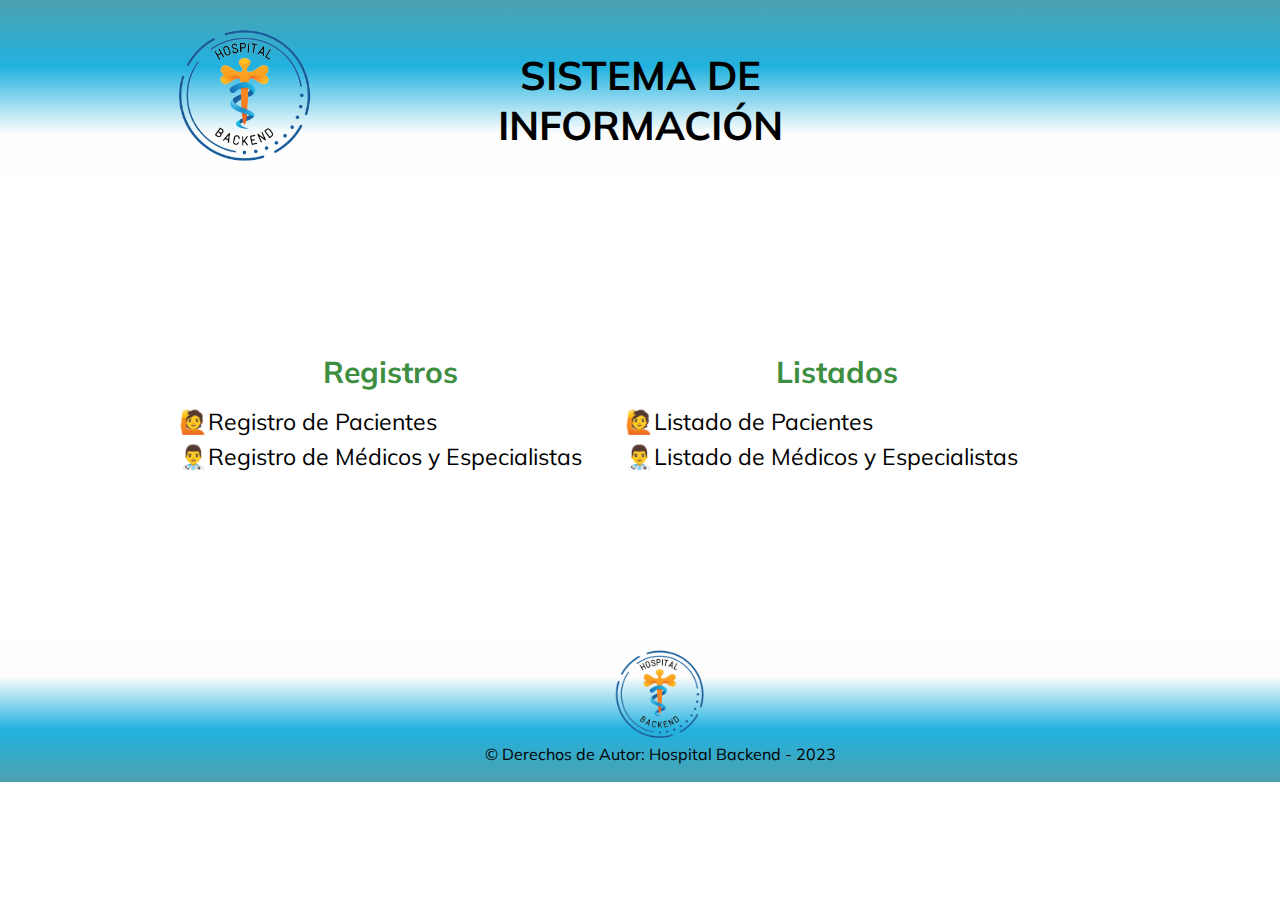
<file: index.html>
<!DOCTYPE html>
<html lang="en">

    <head>
    <meta charset="UTF-8">
    <meta http-equiv="X-UA-Compatible" content="IE=edge">
    <meta name="viewport" content="width=device-width, initial-scale=1.0">
    <title>Hospital</title>
    <link rel="icon" href="img/logo4.png" type="image/x-icon">
    <link rel="stylesheet" href="reset.css">
    <link rel="stylesheet" href="style.css">
    <link rel="preconnect" href="https://fonts.googleapis.com">
    <link rel="preconnect" href="https://fonts.gstatic.com" crossorigin>
    <link href="https://fonts.googleapis.com/css2?family=Mulish&display=swap" rel="stylesheet">
    </head>
    <body>
        <header>
            <div class="box">
                <img src="img/logo4.png" width="150" height="150" alt="logo_hospital">
                <div class="titles">
                    <h1>SISTEMA DE INFORMACIÓN</h1>
                </div>
            </div>
        </header>
        <main>
            <section class="servicios">
                <div class="contenido-servicios">
                    <ul class="listado-servicios">
                        <li>
                            <h2>Registros</h2>
                            <p class="item-pac"><a href="registro-pacientes.html">Registro de Pacientes</a></p>
                            <p class="item-med"><a href="registro-medicos.html">Registro de Médicos y Especialistas</a></p>
                        </li>

                        
                        <li>
                            <h2>Listados</h2>
                            <p class="item-pac"><a href="pacientes.html">Listado de Pacientes</a></p>
                            <p class="item-med"><a href="medicos.html">Listado de Médicos y Especialistas</a></p>
                        </li>


 <!--                        <h2>Registros</h2>
                        <li class="items"><a href="registro-pacientes.html">REGISTRO DE PACIENTES</a></li>
                        <li class="items"><a href="registro-medicos.html">REGISTRO DE MÉDICOS Y ESPECIALISTAS</a></li>
                        <h2>Listados</h2>
                        <li class="items"><a href="pacientes.html">LISTADO DE PACIENTES</a></li>
                        <li class="items"><a href="medicos.html">LISTADO DE MÉDICOS Y ESPECIALISTAS</a></li> -->
                    </ul>
                </div>
            </section>
        </main>
        <footer>
            <img src="img/logo4.png" width="100" height="100" alt="logo_hospital">
            <p class="copyright">&copy Derechos de Autor: Hospital Backend - 2023</p>
        </footer>
    </body>
</html>
</file>
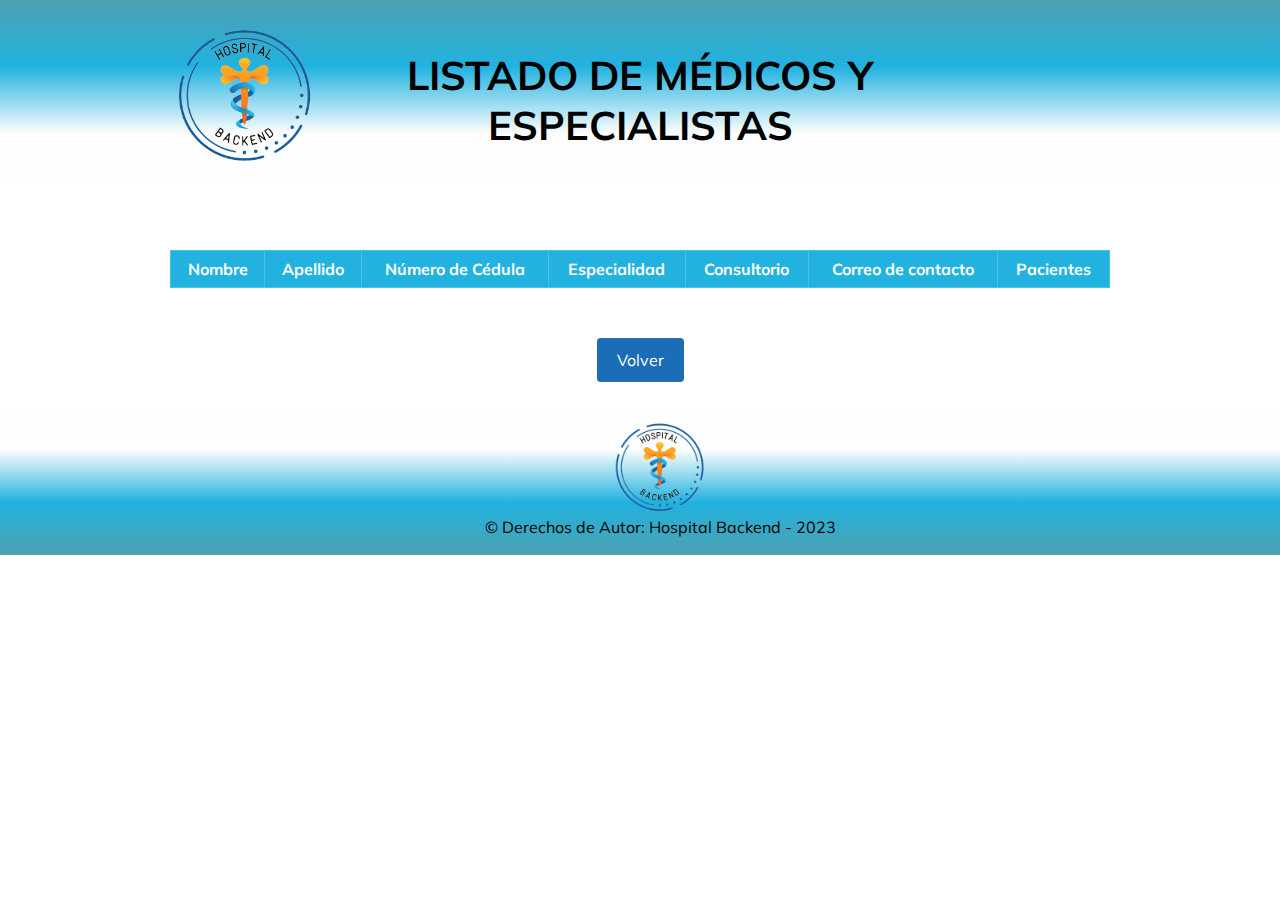
<file: medicos.html>
<!DOCTYPE html>
<html lang="en">

<head>
    <meta charset="UTF-8">
    <meta http-equiv="X-UA-Compatible" content="IE=edge">
    <meta name="viewport" content="width=device-width, initial-scale=1.0">
    <title>LISTA MÉDICOS</title>
    <link rel="icon" href="img/logo4.png" type="image/x-icon">
    <link rel="stylesheet" href="reset.css">
    <link rel="stylesheet" href="style.css">
    <link rel="preconnect" href="https://fonts.googleapis.com">
    <link rel="preconnect" href="https://fonts.gstatic.com" crossorigin>
    <link href="https://fonts.googleapis.com/css2?family=Mulish&display=swap" rel="stylesheet">
</head>

<body>
    <header>
        <div class="box">
            <img src="img/logo4.png" width="150" height="150" alt="logo_hospital">
            <div class="titles">
                <h1>LISTADO DE MÉDICOS Y ESPECIALISTAS</h1>
            </div>
        </div>
    </header>
    <main class="tabla-container">
        <table id="tabla-medicos">
            <thead>
                <tr>
                    <th>Nombre</th>
                    <th>Apellido</th>
                    <th>Número de Cédula</th>
                    <th>Especialidad</th>
                    <th>Consultorio</th>
                    <th>Correo de contacto</th>
                    <th>Pacientes</th>
                </tr>
            </thead>
            <tbody>
            </tbody>
        </table>
        <div class="boton-container">
            <input type="button" id="botonVolver" value="Volver">
        </div>
    </main>
    <script src="medicos-cookies.js"></script>
    <script src="volver.js"></script>

    <footer>
        <img src="img/logo4.png" width="100" height="100" alt="logo_hospital">
        <p class="copyright">&copy Derechos de Autor: Hospital Backend - 2023</p>
    </footer>

</body>

</html>
</file>
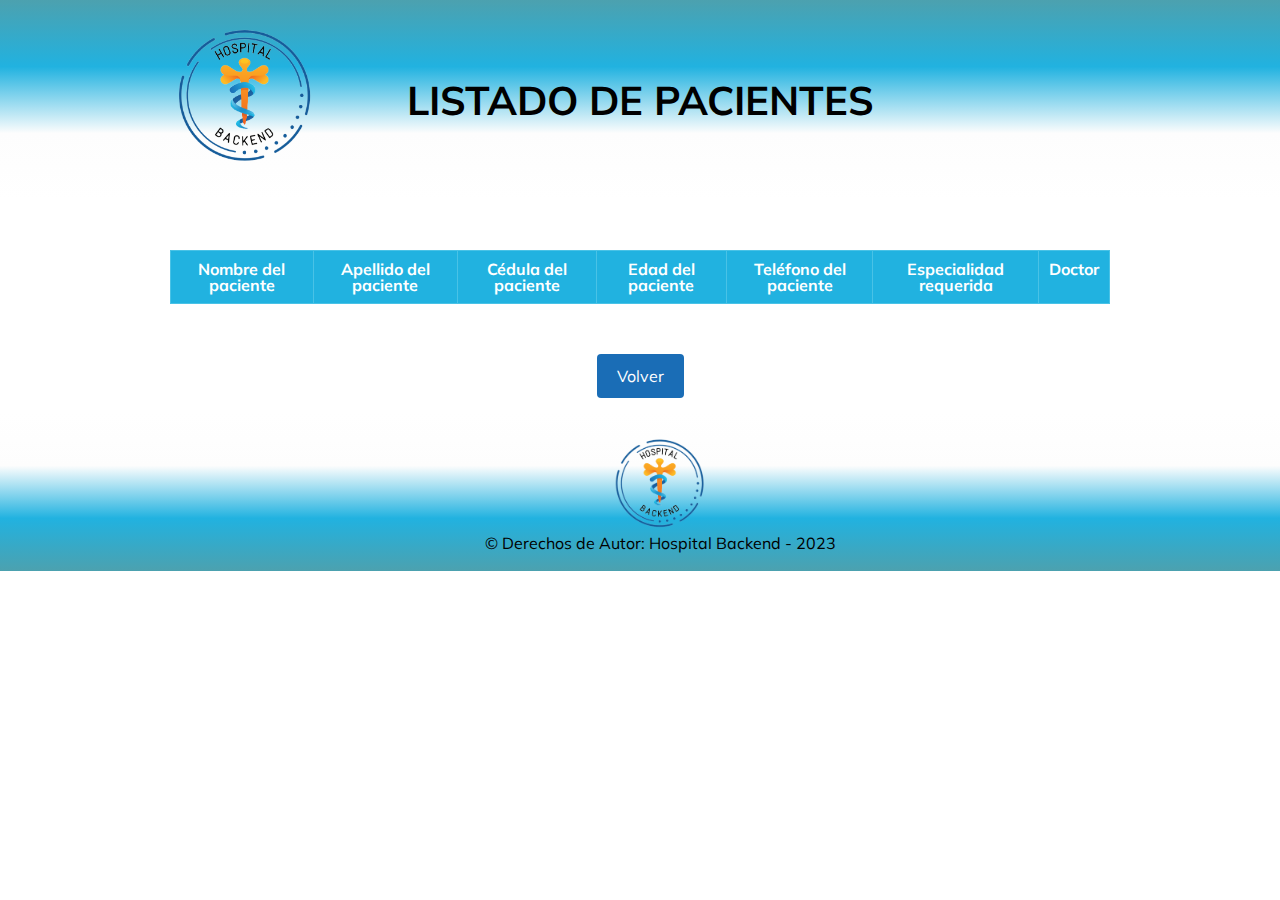
<file: pacientes.html>
<!DOCTYPE html>
<html lang="en">

<head>
    <meta charset="UTF-8">
    <meta http-equiv="X-UA-Compatible" content="IE=edge">
    <meta name="viewport" content="width=device-width, initial-scale=1.0">
    <title>LISTA PACIENTES</title>
    <link rel="icon" href="img/logo4.png" type="image/x-icon">
    <link rel="stylesheet" href="reset.css">
    <link rel="stylesheet" href="style.css">
    <link rel="preconnect" href="https://fonts.googleapis.com">
    <link rel="preconnect" href="https://fonts.gstatic.com" crossorigin>
    <link href="https://fonts.googleapis.com/css2?family=Mulish&display=swap" rel="stylesheet">
</head>

<body>
    <header>
        <div class="box">
            <img src="img/logo4.png" width="150" height="150" alt="logo_hospital">
            <div class="titles">
                <h1>LISTADO DE PACIENTES</h1>
            </div>
        </div>
    </header>
    <main class="tabla-container">
        <table id="tabla-pacientes">
            <thead>
                <tr>
                    <th>Nombre del paciente</th>
                    <th>Apellido del paciente</th>
                    <th>Cédula del paciente</th>
                    <th>Edad del paciente</th>
                    <th>Teléfono del paciente</th>
                    <th>Especialidad requerida</th>
                    <th>Doctor</th>
                </tr>
            </thead>
            <tbody>
                <!-- Se complementa de manera dinamica -->
            </tbody>
        </table>
        <div class="boton-container">
            <input type="button" id="botonVolver" value="Volver">
        </div>
    </main>
    <script src="pacientes-cookies.js"></script>
    <script src="volver.js"></script>

    <footer>
        <img src="img/logo4.png" width="100" height="100" alt="logo_hospital">
        <p class="copyright">&copy Derechos de Autor: Hospital Backend - 2023</p>
    </footer>

</body>

</html>
</file>
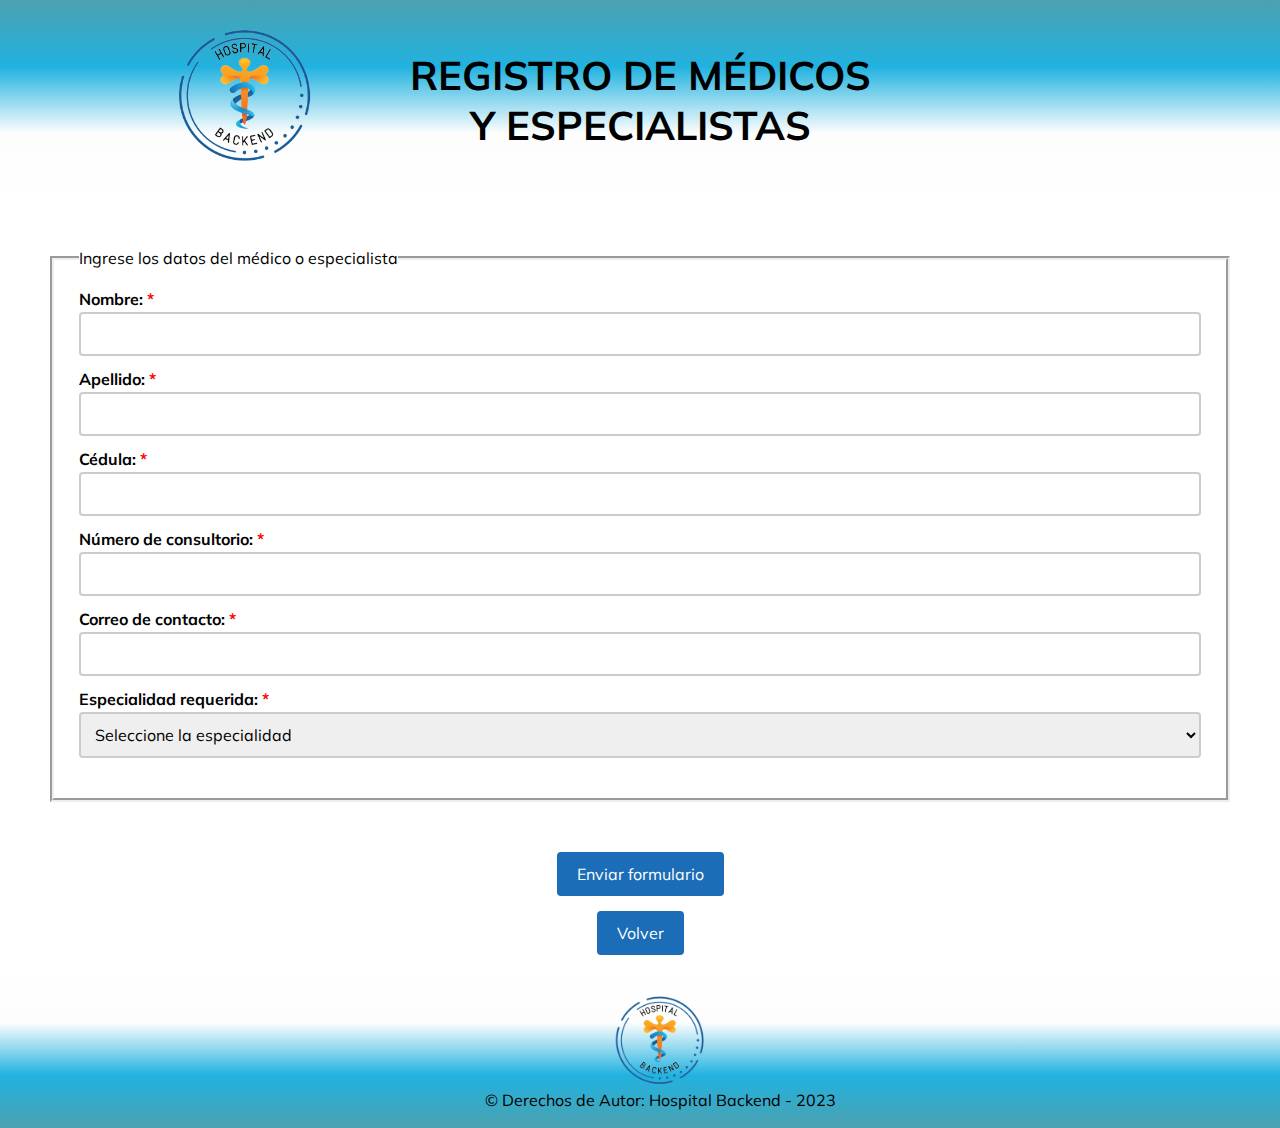
<file: registro-medicos.html>
<!DOCTYPE html>
<html lang="en">

<head>
    <meta charset="UTF-8">
    <meta http-equiv="X-UA-Compatible" content="IE=edge">
    <meta name="viewport" content="width=device-width, initial-scale=1.0">
    <title>REGISTRO MÉDICO</title>
    <link rel="icon" href="img/logo4.png" type="image/x-icon">
    <link rel="stylesheet" href="reset.css">
    <link rel="stylesheet" href="style.css">
    <link rel="preconnect" href="https://fonts.googleapis.com">
    <link rel="preconnect" href="https://fonts.gstatic.com" crossorigin>
    <link href="https://fonts.googleapis.com/css2?family=Mulish&display=swap" rel="stylesheet">
</head>

<body>
    <header>
        <div class="box">
            <img src="img/logo4.png" width="150" height="150" alt="logo_hospital">
            <div class="titles">
                <h1>REGISTRO DE MÉDICOS Y ESPECIALISTAS</h1>
            </div>
        </div>
    </header>
    <main>
        <form id="registro-medicos-form">
            <fieldset>
                <legend>Ingrese los datos del médico o especialista</legend>
                <label for="nombre">Nombre:<span> *</span></label>
                <input type="text" id="nombre" name="nombre" required>
                <label for="apellido">Apellido:<span> *</span></label>
                <input type="text" id="apellido" name="apellido" required>
                <label for="cedula">Cédula:<span> *</span></label>
                <input type="text" id="cedula" name="cedula" required>
                <label for="consultorio">Número de consultorio:<span> *</span></label>
                <input type="number" id="consultorio" name="consultorio" required>
                <label for="correo">Correo de contacto:<span> *</span></label>
                <input type="email" id="correo" name="correo" required>
                <label for="especialidad">Especialidad requerida:<span> *</span></label>
                <select id="especialidad" name="especialidad">
                    <option value="">  Seleccione la especialidad  </option>
                    <option value="Medicina general">Medicina general</option>
                    <option value="Cardiología">Cardiología</option>
                    <option value="Medicina interna">Medicina interna</option>
                    <option value="Dermatología">Dermatología</option>
                    <option value="Rehabilitación Física">Rehabilitación Física</option>
                    <option value="Psicología">Psicología</option>
                    <option value="Odontología">Odontología</option>
                    <option value="Radiología">Radiología</option>
                </select>
            </fieldset>
            <div class="boton-container">
                <input type="submit" value="Enviar formulario">
                <input type="button" id="botonVolver" value="Volver">
            </div>
        </form>

    </main>
    
    <script src="guardar-medicos.js"></script>
    <script src="volver.js"></script>

    <footer>
        <img src="img/logo4.png" width="100" height="100" alt="logo_hospital">
        <p class="copyright">&copy Derechos de Autor: Hospital Backend - 2023</p>
    </footer>
</body>

</html>
</file>
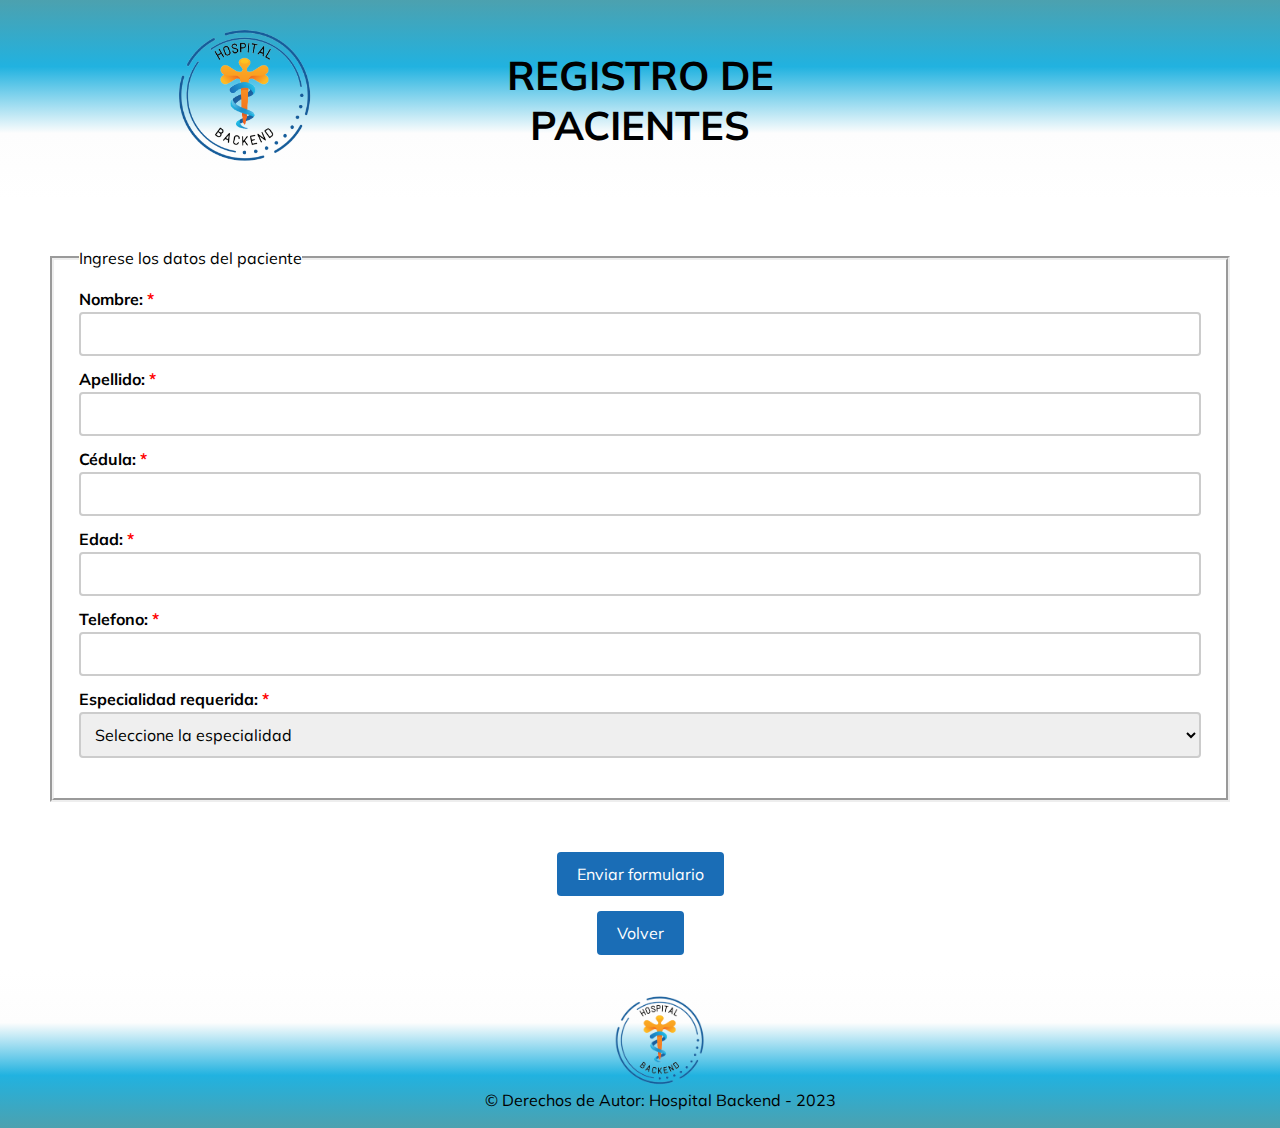
<file: registro-pacientes.html>
<!DOCTYPE html>
<html lang="en">

<head>
    <meta charset="UTF-8">
    <meta http-equiv="X-UA-Compatible" content="IE=edge">
    <meta name="viewport" content="width=device-width, initial-scale=1.0">
    <title>REGISTRO PACIENTE</title>
    <link rel="icon" href="img/logo4.png" type="image/x-icon">
    <link rel="stylesheet" href="reset.css">
    <link rel="stylesheet" href="style.css">
    <link rel="preconnect" href="https://fonts.googleapis.com">
    <link rel="preconnect" href="https://fonts.gstatic.com" crossorigin>
    <link href="https://fonts.googleapis.com/css2?family=Mulish&display=swap" rel="stylesheet">
</head>

<body>
    <header>
        <div class="box">
            <img src="img/logo4.png" width="150" height="150" alt="logo_hospital">
            <div class="titles">
                <h1>REGISTRO DE PACIENTES</h1>
            </div>
        </div>
    </header>
    <main>
        <form id="registro-pacientes-form">
            <fieldset>
                <legend>Ingrese los datos del paciente</legend>
                <label for="nombre">Nombre:<span> *</span></label>
                <input type="text" id="nombre" name="nombre" required>
                <label for="apellido">Apellido:<span> *</span></label>
                <input type="text" id="apellido" name="apellido" required>
                <label for="cedula">Cédula:<span> *</span></label>
                <input type="text" id="cedula" name="cedula" required>
                <label for="edad">Edad:<span> *</span></label>
                <input type="text" id="edad" name="edad" required>
                <label for="telefono">Telefono:<span> *</span></label>
                <input type="tel" id="telefono" name="telefono" required>
                <label for="especialidad">Especialidad requerida:<span> *</span></label>
                <select id="especialidad" name="especialidad">
                    <option value=""> Seleccione la especialidad </option>
                    <option value="Medicina general">Medicina general</option>
                    <option value="Cardiología">Cardiología</option>
                    <option value="Medicina interna">Medicina interna</option>
                    <option value="Dermatología">Dermatología</option>
                    <option value="Rehabilitación Física">Rehabilitación Física</option>
                    <option value="Psicología">Psicología</option>
                    <option value="Odontología">Odontología</option>
                    <option value="Radiología">Radiología</option>
                </select>
            </fieldset>

            <div class="boton-container">
                <input type="submit" value="Enviar formulario">
                <input type="button" id="botonVolver" value="Volver">
            </div>
        </form>
    </main>
    <script src="guardar-pacientes.js"></script>
    <script src="volver.js"></script>
</body>
<footer>
    <img src="img/logo4.png" width="100" height="100" alt="logo_hospital">
    <p class="copyright">&copy Derechos de Autor: Hospital Backend - 2023</p>
</footer>

</html>
</file>
<file: style.css>
/* Estilos CSS para el formulario */
body {
    font-family: 'Mulish', sans-serif;
}

html {
    height: 100%;
    width: 100%;
}

header {
/*     border: 3px solid red; */
    background: linear-gradient(#4ca1af, #21B2E0,#fdfdfd,#ffffff);
    padding: 20px 30px;
    font-size: 40px;
    font-weight: bolder;
    line-height: 1.25;
}

.box{
/*     border: 3px solid orange; */
    width: 940px;
    position:relative;
    margin-left: auto;
    margin-right: auto;
}

.titles{
/*     border: 3px solid blue; */
    position:absolute;
    top:50%;
    left:50%;
    transform: translate(-50%, -50%);
}

.titles h1{
    text-align: center;
    font-size: 1em;/*Tamaño de fuente dos veces del tamaño original*/
/*     margin: 0 0 1em 0;/*Margen externo inferior del tamaño de fuente por defecto*/
    /*clear:left; */
   /*  color: rgba(0, 0, 0, 0.25); *//*Aplicar estilo de color RGB a los títulos, incluyendo la opacidad*/
/*     text-shadow: 2px 2px 10px #21B2E0;*/
}

.servicios{
    margin:150px auto;
}

.listado-servicios{
    width: 940px;
/*     text-align: center; */
}

.listado-servicios li {
    display: inline-block;
/*  border: 0.5px groove black;
    border-radius: 7px; */
    width: 45%;
    vertical-align: top;
    margin: 0 1%;
    line-height: 1.5;
    text-decoration: none;
    color: #3e8e41;
    font-size: 23px;
}

.listado-servicios h2{
    font-size: 30px;
    font-weight: bold;
    text-align: center;
    margin-bottom: 10px;
}

.listado-servicios items{
    text-align: left;
}

fieldset{
    display: block;
    margin: 50px;
    padding: 25px;
    border: 4px groove;
}

label {
    display: block;
    margin-bottom: 5px;
    font-weight: bold;
}

input,
select {
    display: block;
    width: 100%;
    margin-bottom: 15px;
    padding: 10px;
    border: 2px solid #ccc;
    border-radius: 4px;
    font-size: 16px;
    font-family: 'Mulish', sans-serif;
    box-sizing: border-box;
}

input[type="submit"],
input[type="button"] {
    font-family: 'Mulish', sans-serif;
    width: auto;
    background-color: #1A6DB6;
    color: white;
    border: none;
    border-radius: 4px;
    cursor: pointer;
    padding: 12px 20px;
    font-size: 16px;
/*     transition: background-color 0.3s ease; */
}

input[type="submit"]:hover {
    background-color: #21B2E0;
}

input[type="button"]:hover {
    background-color: #21B2E0;
}

span {
    color: red;
}

/* Estilos CSS para las tablas */
table {
    border-collapse: collapse;
    width: 100%;
    font-size: 16px;
    font-family: 'Mulish', sans-serif;
    border-radius: 15px;
    margin:50px auto;
}

th,
td {
    padding: 10px;
    text-align: center;
    border: 1.5px groove #49c2e6;
}

td {
    color: #000000;
}

th {
    color: #ffffff;
    background-color: #21B2E0;
    font-weight: bold;
}

.tabla-container {
    max-width: 940px;
    margin: 10px auto 10px;

}

.contenido-servicios {
    width: 940px;
    margin: 0 auto;
}
.boton-container {
/*     border: 3px solid black; */
    margin-top:20px;
    margin-left: auto;
    margin-right: auto;
    width: 940px;
}

.boton-container input{
    margin-left: auto;
    margin-right: auto;
}

.item-med::before{
/*     content:"⚕️" */
    /* content:"🙋" */
    content:"👨‍⚕️"
}

.item-pac::before{
    content:"🙋"
    }

.item-med a,
.item-pac a{
    text-decoration: none;
    color: black;
}

.title{
    text-align: center;
    font-size: 2em;/*Tamaño de fuente dos veces del tamaño original*/
    margin: 0 0 1em 0;/*Margen externo inferior del tamaño de fuente por defecto*/
    clear:left;
    color: rgba(0, 0, 0, 0.25);/*Aplicar estilo de color RGB a los títulos, incluyendo la opacidad*/
    text-shadow: 2px 2px 10px red;
  }

footer{
    text-align: center;
/*     background: #21B2E0; */
    background: linear-gradient(#FFFFFF,#fdfdfdfd,#21B2E0,#4ca1af);
    bottom: 0;
    width: 100%;
    padding: 20px;
}
</file>
